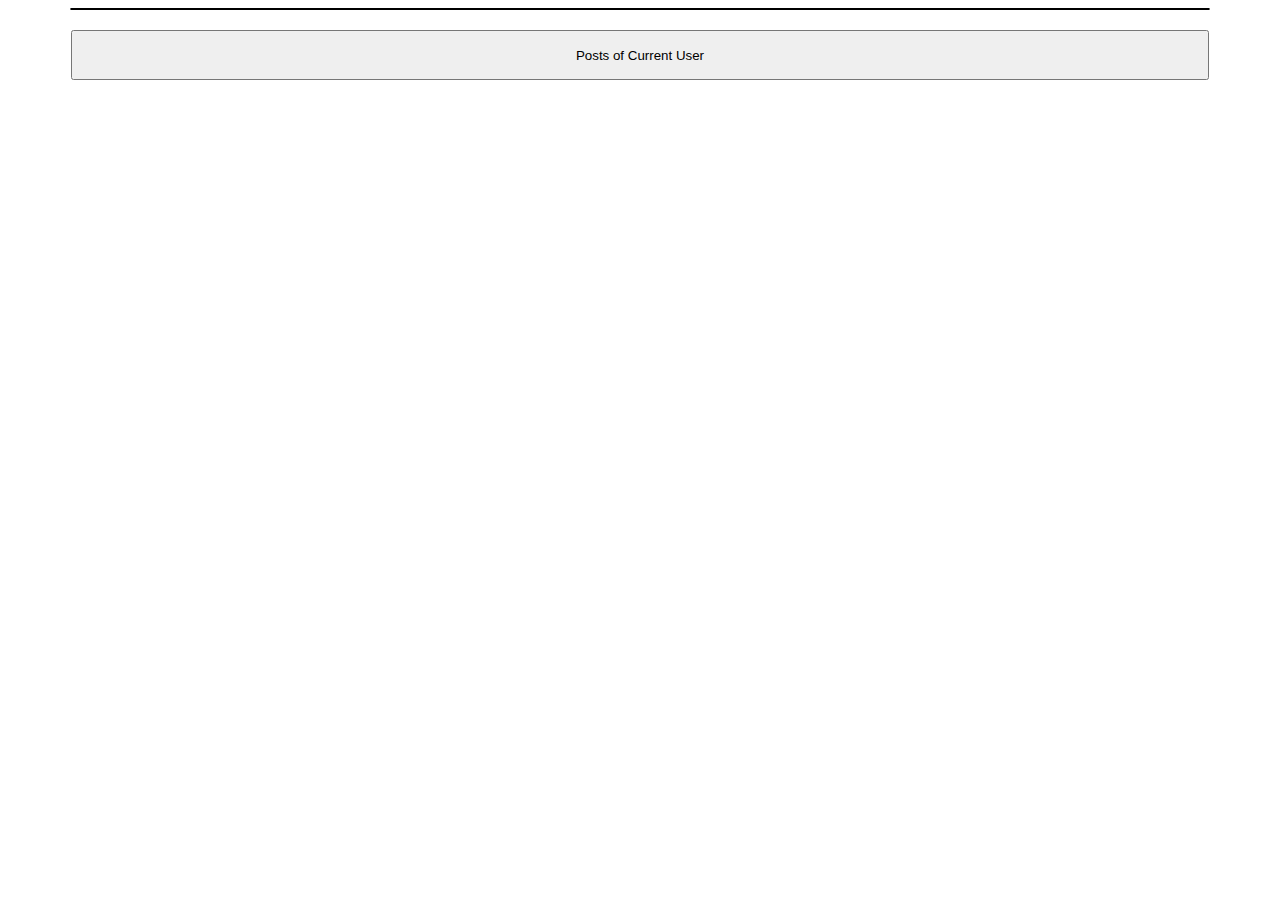
<file: mini-project/user-details-html.html>
<!doctype html>
<html lang="en">
<head>
    <meta charset="UTF-8">
    <meta name="viewport"
          content="width=device-width, user-scalable=no, initial-scale=1.0, maximum-scale=1.0, minimum-scale=1.0">
    <meta http-equiv="X-UA-Compatible" content="ie=edge">
    <title>user-details-html</title>
</head>
<body>

<div id="userDetails"></div>

<button id="postsOfCurrentUser">Posts of Current User</button>

<div id="userPost"></div>

</body>
<script src="user-details-js.js"></script>
<link rel="stylesheet" href="mini-project.css">
</html>
</file>
<file: mini-project/mini-project.css>
/*Стилізація проєкта -*/
/*index.html - всі блоки з user - по 2 в рядок. кнопки/посилання розташувати під інформацією про user.*/

#usersContainer {
    display: flex;
    flex-wrap: wrap;
    justify-content: space-evenly;
}

.userDiv {
    display: flex;
    flex-direction: column;
    align-items: center;
    justify-content: center;
    width: 48%;
    height: 120px;
    border: 2px solid black;
    margin-top: 20px;
}

.userDiv > p {
    margin: 0;
}

.userDiv > a {
    margin-top: 10px;
    padding: 5px;
    text-align: center;
    color: white;
    background-color: black;
    border-radius: 5px;
}
/*user-details.html - блок з інфою про user зверху сторінки. Кнопка нижче, на 90% ширини сторінки, по центру.*/

body {
    display: flex;
    justify-content: center;
    align-items: center;
    flex-direction: column;
}
#userDetails {
    width: 90%;
    text-align: center;
    border: 1px solid black;
    border-radius: 5px;
}

button {
    width: 90%;
    height: 50px;
    margin-top: 20px;
}

/*блоки з короткою інфою про post - в ряд по 5 .*/

#userPost {
    display: flex;
    flex-wrap: wrap;
    justify-content: space-evenly;
}

.postDiv {
    height: 150px;
    width: 19%;
    display: flex;
    justify-content: center;
    align-items: center;
    flex-direction: column;
    margin-top: 10px;
    border: 1px solid black;
    text-align: center;
}

.postDiv > a {
    margin-top: 10px;
    padding: 5px;
    text-align: center;
    color: white;
    background-color: dimgray;
    border-radius: 5px;
}

/*post-details.html - блок з інфою про пост зверху. Коментарі - по 4 в ряд.*/

#postDetails {
    width: 96%;
    border: 1px solid black;
    border-radius: 5px;
    padding-left: 10px;
}

#commentDetails {
    display: flex;
    flex-wrap: wrap;
    justify-content: space-evenly;
}

.postClass {
    border: 1px solid black;
    border-radius: 5px;
    padding: 10px;
    margin: 10px;
    width: 21%;
}

/*Всі елементи котрі характеризують users, posts, comments візуалізувати, так, щоб було видно що це блоки (дати фон. марджини і тд)*/
</file>
